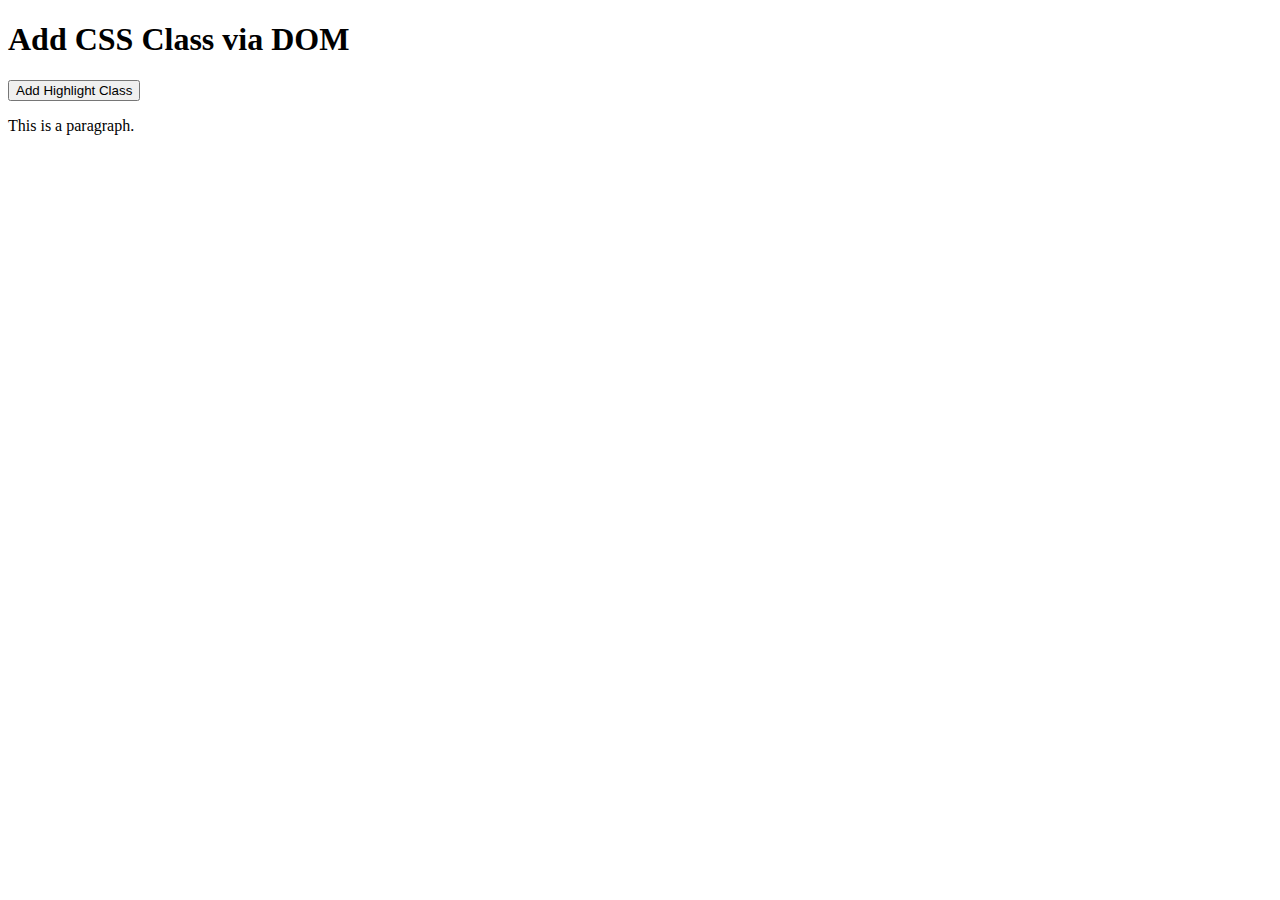
<file: Question-10/index.html>
<!DOCTYPE html>
<html>

<head>
    <title>Add CSS Class Example</title>
    <style>
        .highlight {
            background-color: yellow;
        }
    </style>
    <script>
        function addHighlightClass() {
            const paragraph = document.getElementById("my-paragraph");
            paragraph.classList.add("highlight");
        }
    </script>
</head>

<body>
    <h1>Add CSS Class via DOM</h1>
    <button onclick="addHighlightClass()">Add Highlight Class</button>
    <p id="my-paragraph">This is a paragraph.</p>
</body>

</html>
</file>
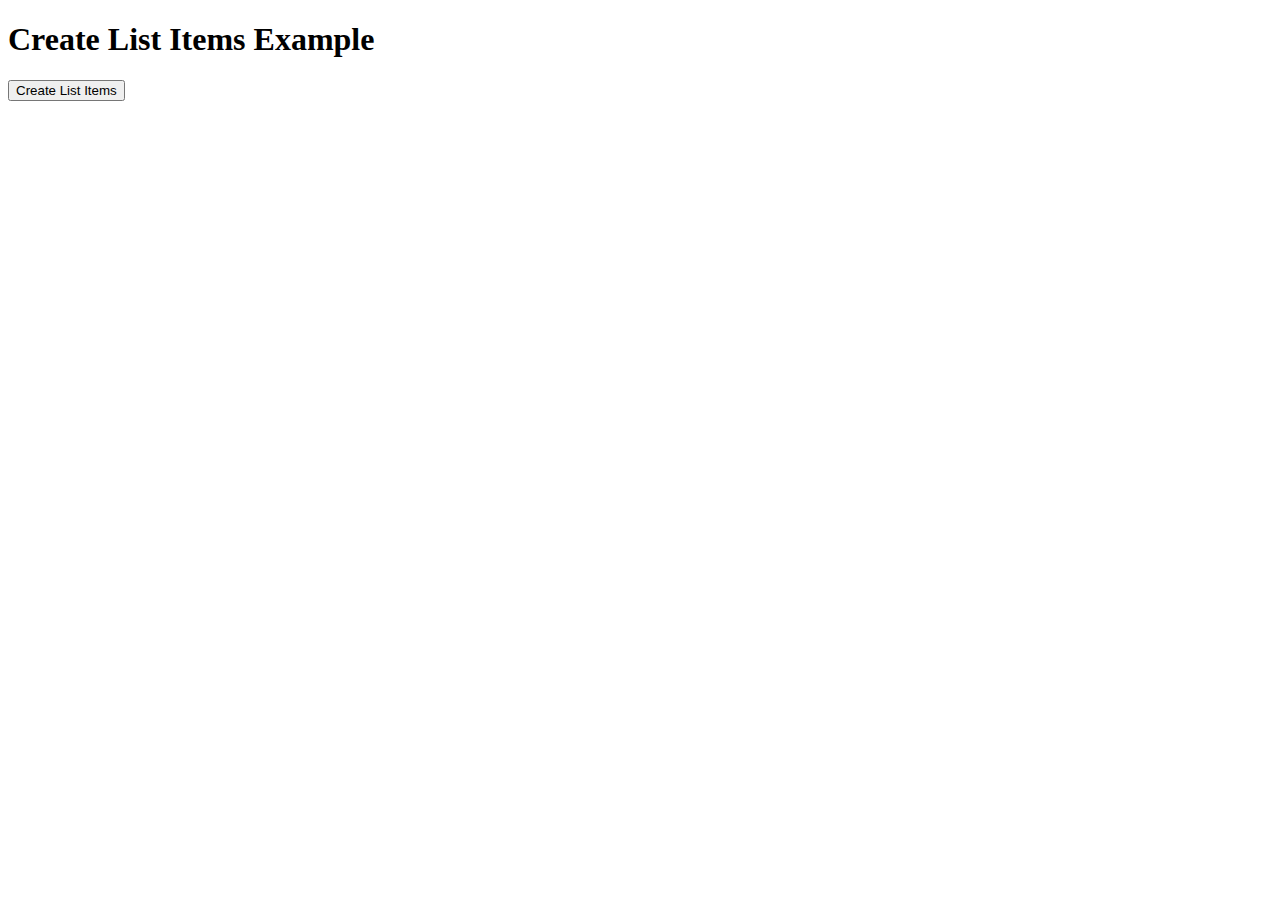
<file: Question-11/index.html>
<!DOCTYPE html>
<html>

<head>
    <title>Create List Items Example</title>
    <script>
        function createListItems() {
            const ul = document.getElementById("my-list");

            for (let i = 1; i <= 5; i++) {
                const li = document.createElement("li");
                li.textContent = i;
                ul.appendChild(li);
            }
        }
    </script>
</head>

<body>
    <h1>Create List Items Example</h1>
    <ul id="my-list"></ul>
    <button onclick="createListItems()">Create List Items</button>
</body>

</html>
</file>
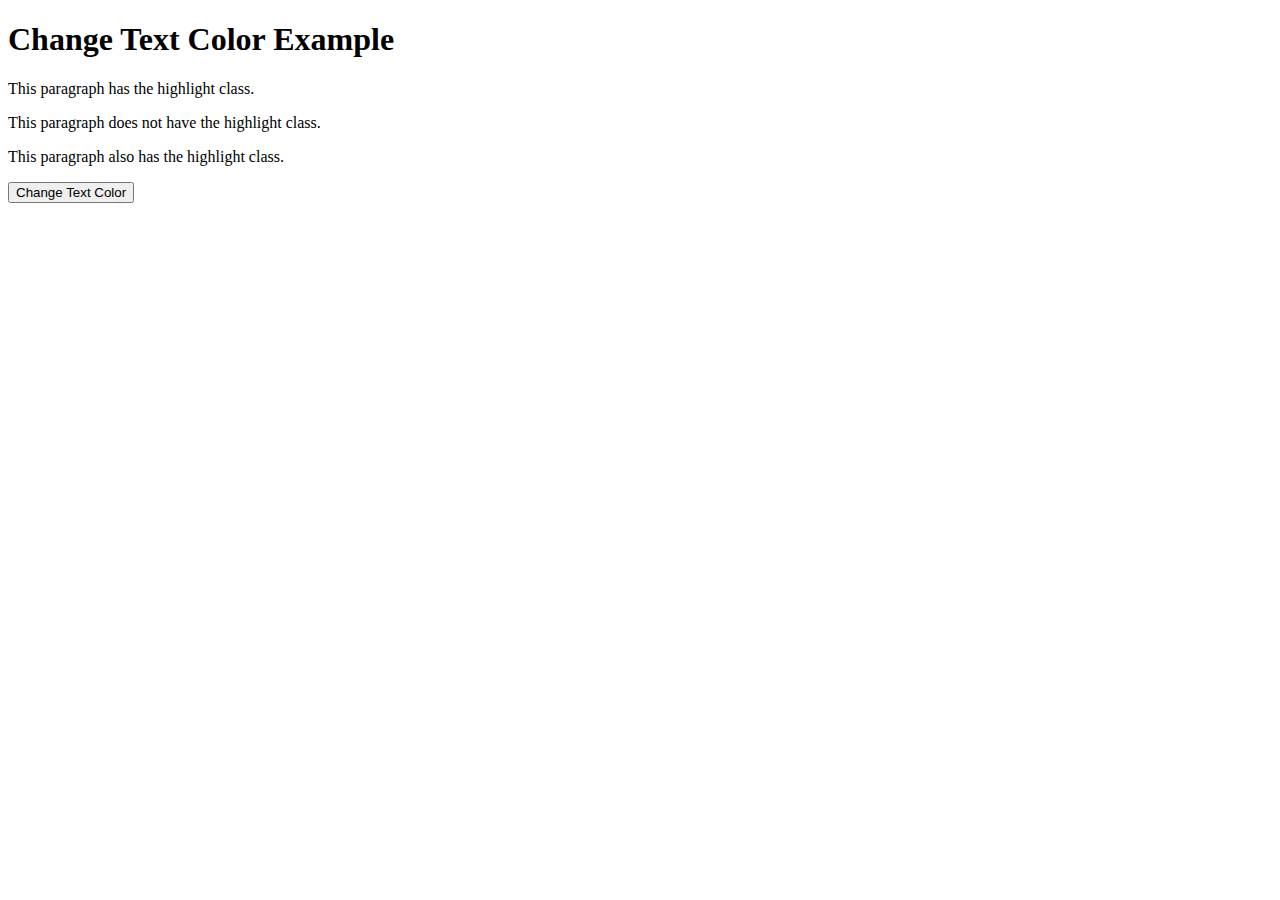
<file: Question-13/index.html>
<!DOCTYPE html>
<html>

<head>
    <title>Change Text Color Example</title>
    <style>
        .red-text {
            color: red;
        }
    </style>
    <script>
        function changeTextColor() {
            const paragraphs = document.querySelectorAll(".highlight");
            paragraphs.forEach(paragraph => {
                paragraph.classList.add("red-text");
            });
        }
    </script>
</head>

<body>
    <h1>Change Text Color Example</h1>
    <p id="paragraph1" class="highlight">This paragraph has the highlight class.</p>
    <p id="paragraph2" class="highlight">This paragraph does not have the highlight class.</p>
    <p id="paragraph3" class="highlight">This paragraph also has the highlight class.</p>
    <button onclick="changeTextColor()">Change Text Color</button>
</body>

</html>
</file>
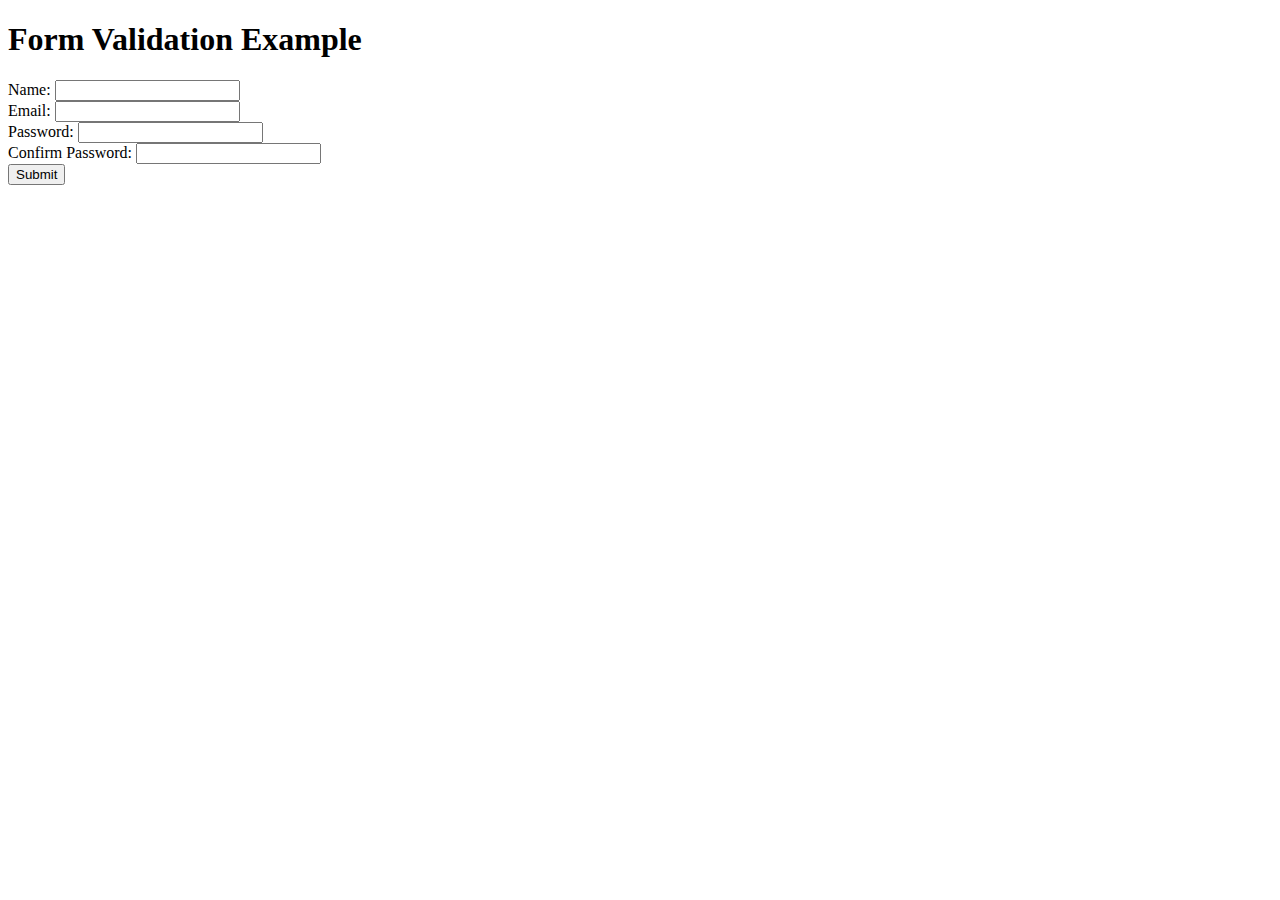
<file: Question-9/index.html>
<!DOCTYPE html>
<html>

<head>
    <title>Form Validation Example</title>
    <style>
        .error {
            color: red;
        }
    </style>
    <script>
        function validateForm() {
            const nameInput = document.getElementById("name");
            const emailInput = document.getElementById("email");
            const passwordInput = document.getElementById("password");
            const confirmPasswordInput = document.getElementById("confirm-password");
            const errorMessages = document.getElementsByClassName("error");

            // Clear previous error messages
            for (let i = 0; i < errorMessages.length; i++) {
                errorMessages[i].textContent = "";
            }

            // Validate Name field
            if (nameInput.value === "" || !/^[a-zA-Z]+$/.test(nameInput.value)) {
                document.getElementById("name-error").textContent = "Please enter a valid name.";
                return false;
            }

            // Validate Email field
            if (emailInput.value === "" || !/^\S+@\S+\.\S+$/.test(emailInput.value)) {
                document.getElementById("email-error").textContent = "Please enter a valid email address.";
                return false;
            }

            // Validate Password field
            if (passwordInput.value === "" || !/(?=.*\d)(?=.*[a-z])(?=.*[A-Z]).{8,}/.test(passwordInput.value)) {
                document.getElementById("password-error").textContent = "Please enter a valid password (min. 8 characters with at least one uppercase letter, one lowercase letter, and one digit).";
                return false;
            }

            // Validate Confirm Password field
            if (confirmPasswordInput.value !== passwordInput.value) {
                document.getElementById("confirm-password-error").textContent = "Passwords do not match.";
                return false;
            }

            return true;
        }
    </script>
</head>

<body>
    <h1>Form Validation Example</h1>
    <form onsubmit="return validateForm()">
        <div>
            <label for="name">Name:</label>
            <input type="text" id="name" name="name" required>
            <span class="error" id="name-error"></span>
        </div>
        <div>
            <label for="email">Email:</label>
            <input type="email" id="email" name="email" required>
            <span class="error" id="email-error"></span>
        </div>
        <div>
            <label for="password">Password:</label>
            <input type="password" id="password" name="password" required>
            <span class="error" id="password-error"></span>
        </div>
        <div>
            <label for="confirm-password">Confirm Password:</label>
            <input type="password" id="confirm-password" name="confirm-password" required>
            <span class="error" id="confirm-password-error"></span>
        </div>
        <button type="submit">Submit</button>
    </form>
</body>

</html>
</file>
